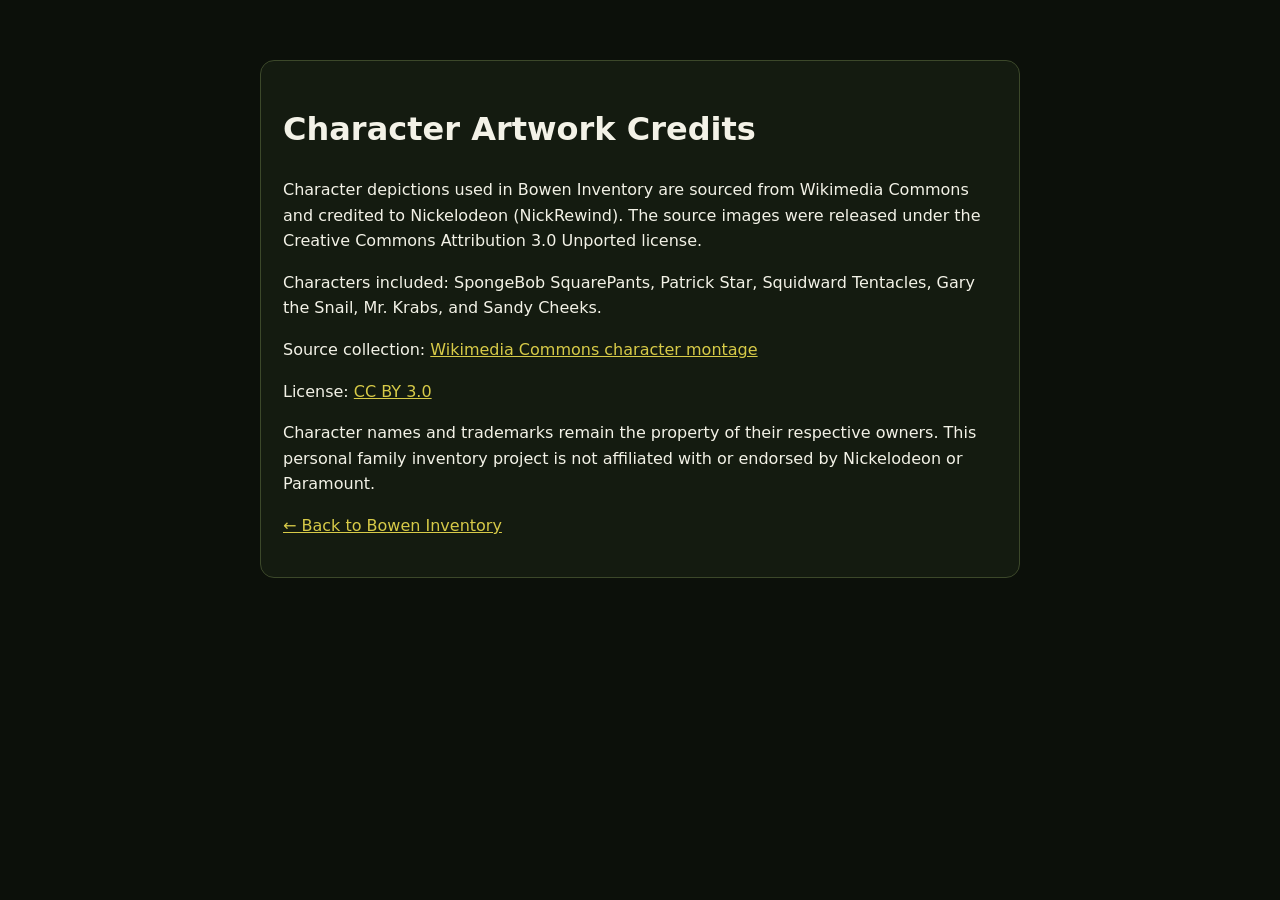
<file: credits.html>
<!doctype html><html lang="en"><head><meta charset="utf-8"><meta name="viewport" content="width=device-width,initial-scale=1"><title>Artwork Credits · Bowen Inventory</title><style>body{font-family:system-ui;background:#0c100a;color:#f3f2e7;max-width:760px;margin:40px auto;padding:20px;line-height:1.6}a{color:#d7ca48}.card{background:#141b10;border:1px solid #3c482a;border-radius:14px;padding:22px}</style></head><body><div class="card"><h1>Character Artwork Credits</h1><p>Character depictions used in Bowen Inventory are sourced from Wikimedia Commons and credited to Nickelodeon (NickRewind). The source images were released under the Creative Commons Attribution 3.0 Unported license.</p><p>Characters included: SpongeBob SquarePants, Patrick Star, Squidward Tentacles, Gary the Snail, Mr. Krabs, and Sandy Cheeks.</p><p>Source collection: <a href="https://commons.wikimedia.org/wiki/File:SpongeBob_SquarePants_character_montage.png">Wikimedia Commons character montage</a></p><p>License: <a href="https://creativecommons.org/licenses/by/3.0/">CC BY 3.0</a></p><p>Character names and trademarks remain the property of their respective owners. This personal family inventory project is not affiliated with or endorsed by Nickelodeon or Paramount.</p><p><a href="./">← Back to Bowen Inventory</a></p></div></body></html>
</file>
